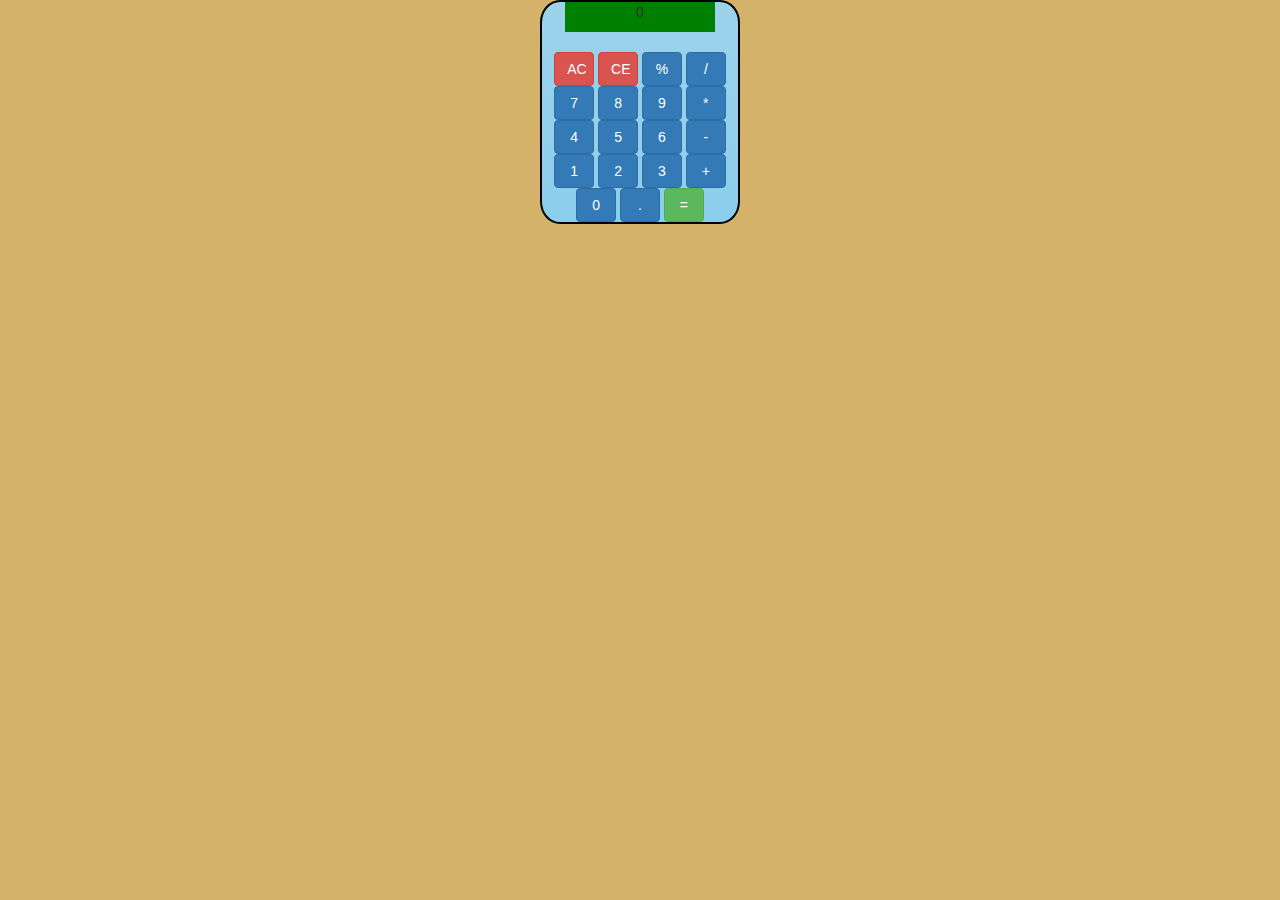
<file: free-code-camp-calculator/index.html>
<!DOCTYPE html>
<html >
  <head>
    <meta charset="UTF-8">
    <title>Free Code Camp Calculator </title>
    <meta name="viewport" content="width=device-width, initial-scale=1">

    
    
    <link rel='stylesheet prefetch' href='https://maxcdn.bootstrapcdn.com/bootstrap/3.3.5/css/bootstrap.min.css'>

        <link rel="stylesheet" href="css/style.css">

    
    
    
  </head>

  <body>

    <div class="wrapper">
  <div class="showText">
    
    <p id="text">0</p>
  </div>
  <div id="seperate"></div>
  <div class="rowOne">
    <button class="btn btn-danger"  value='ac'onclick="clearValue(numbers)"> AC</button>
    <button class="btn btn-danger" onclick="clearValue(numbers)">CE</button>
    <button class="btn btn-primary" onclick="percentage(numbers)">%</button>
    <button class="btn btn-primary" onclick="addingOperator('/',numbers)">/</button>
  </div>
  <div class="rowTwo">
    <button class="btn btn-primary"  onclick="addNumber(7,numbers)">7</button>
    <button class="btn btn-primary" onclick="addNumber(8,numbers)">8</button>
    <button class="btn btn-primary"  onclick="addNumber(9,numbers)">9</button>
    <button class="btn btn-primary" onclick="addingOperator('*',numbers)">*</button>
  </div>
  <div class="rowThree">
  <button class="btn btn-primary" onclick="addNumber(4,numbers)">4</button>
    <button class="btn btn-primary"  onclick="addNumber(5,numbers)">5</button>
    <button class="btn btn-primary" id='six' value='6' onclick="addNumber(6,numbers)">6</button>
    <button class="btn btn-primary" onclick="addingOperator('-',numbers)">-</button>
  </div>
  <div class="rowFour">
    <button class="btn btn-primary"  onclick="addNumber(1,numbers)">1</button>
    <button class="btn btn-primary" onclick="addNumber(2,numbers)">2</button>
    <button class="btn btn-primary" onclick="addNumber(3, numbers)">3</button>
    <button class="btn btn-primary" onclick="addingOperator('+',numbers)">+</button>
  </div>
  <div class="row">
    <button class="btn btn-primary" onclick="addNumber(0, numbers)">0</button>
    <button class="btn btn-primary" onclick="addingOperator('.',numbers)">.</button>
    <button class="btn btn-success" onclick="calculate(numbers)">=</button>
  
  </div>
    
</div>
    <script src='http://cdnjs.cloudflare.com/ajax/libs/jquery/2.1.3/jquery.min.js'></script>

        <script src="js/index.js"></script>

    
    
    
  </body>
</html>
</file>
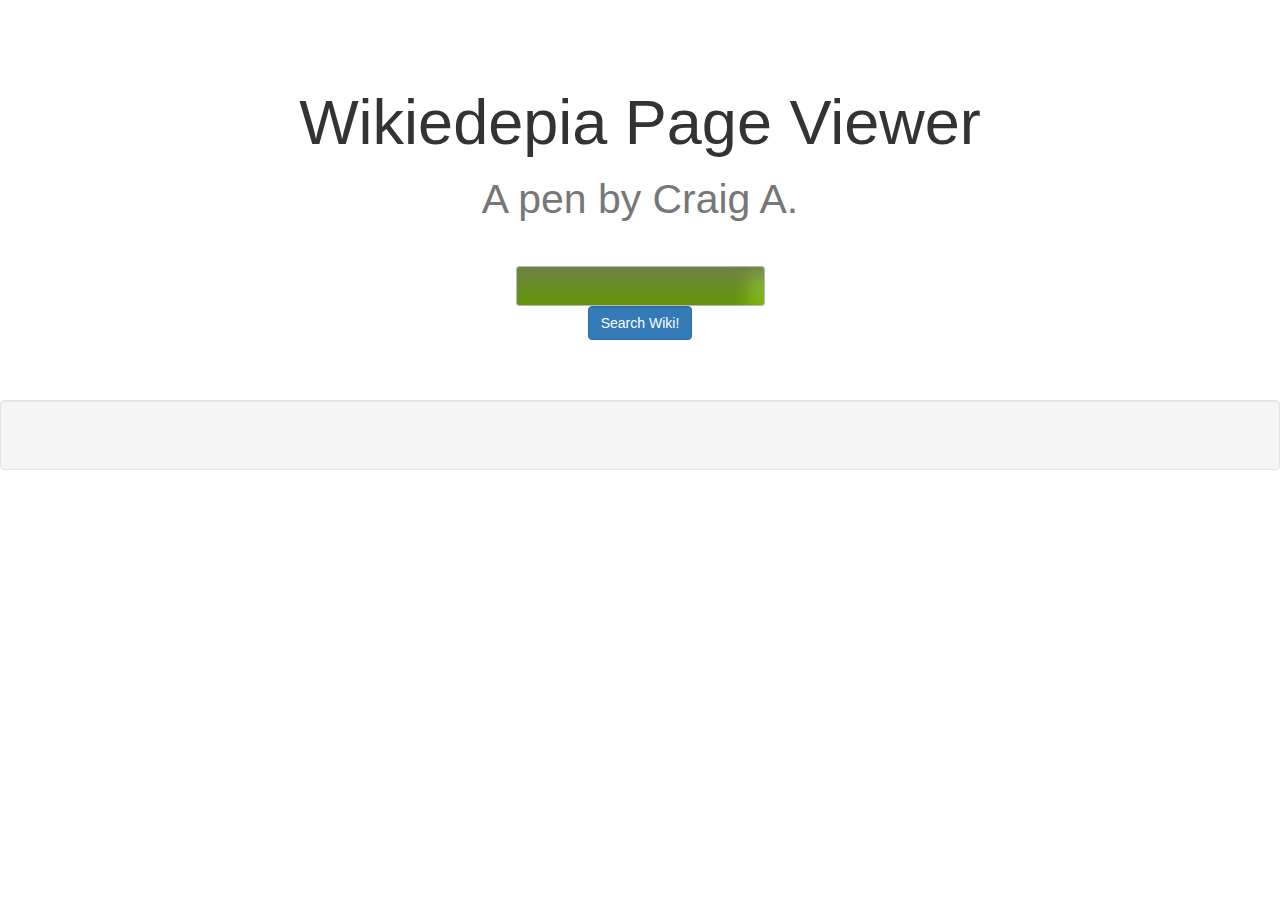
<file: wikepdia-viewer/index.html>
<!DOCTYPE html>
<html >
  <head>
    <meta charset="UTF-8">
    <title>Wikepdia viewer</title>
    
    
    
    <link rel='stylesheet prefetch' href='http://maxcdn.bootstrapcdn.com/bootstrap/3.3.5/css/bootstrap.min.css'>

        <link rel="stylesheet" href="css/style.css">

    
    
    
  </head>

  <body>

    <body>
  <div class="jumbotron">
    <div class="page-header img-responsive"><h1 class="text-center">Wikiedepia Page Viewer<br>
      <small>A pen by Craig A. </small></h1></div>
    <div class="text-center "><input class="inputText"></input><br>
    <button class="btn-primary btn" >Search Wiki!</button>
  </div>
  </div>
<div class="container-fluid">
  <div class="row">
    <div class="well"><h5 class="searchTitles"></h5><br>
      <h6 class="contentOfTitle"> </h6>
    </div>
  </div>
</div>
</body>
    <script src='http://cdnjs.cloudflare.com/ajax/libs/jquery/2.1.3/jquery.min.js'></script>

        <script src="js/index.js"></script>

    
    
    
  </body>
</html>
</file>
<file: free-code-camp-calculator/css/style.css>
body{
  background-color:#D4B26A;
}
.wrapper{
  text-align:center;
  width:200px;
  margin: auto;
  border: 2px solid black;
  background: linear-gradient(#9dd2ea, #8bceec);
  border-radius:10%;
}
.btn{
  margin:auto;
  line-height:20px;
  width:40px;
  
  
}
.showText{
 :1px;
}
#text{
  text-align:center;
  background-color:white;
  box-sizing:border-box;
  height:30px;
  width:150px;
  margin:auto;
  border:
 }
#seperate{
  height:20px;
}
#text{
  background-color:green;
}
</file>
<file: wikepdia-viewer/css/style.css>
.jumbotron{
 margin-bottom:0; background:url("https://static.pexels.com/photos/6550/nature-sky-sunset-man-large.jpeg") no-repeat center center;
  background-size:100% 100%;
  height:400px;
  width:100%;
}
.page-header{
  border-bottom:0px;
}
.inputText{
  display: inline-block;
  -webkit-box-sizing: content-box;
  -moz-box-sizing: content-box;
  box-sizing: content-box;
  padding: 10px 20px;
  border: 1px solid #b7b7b7;
  -webkit-border-radius: 3px;
  border-radius: 3px;
  font: normal 16px/normal "atomic-age", Helvetica, sans-serif;
  color: rgba(0,142,198,1);
  -o-text-overflow: clip;
  text-overflow: clip;
  background: -webkit-linear-gradient(-90deg, rgba(137,163,86,1) 0, rgba(124,188,10,1) 100%);
  background: -moz-linear-gradient(180deg, rgba(137,163,86,1) 0, rgba(124,188,10,1) 100%);
  background: linear-gradient(180deg, rgba(137,163,86,1) 0, rgba(124,188,10,1) 100%);
  background-position: 50% 50%;
  -webkit-background-origin: padding-box;
  background-origin: padding-box;
  -webkit-background-clip: border-box;
  background-clip: border-box;
  -webkit-background-size: auto auto;
  background-size: auto auto;
  -webkit-box-shadow: 231px 6px 15px 0 rgba(0,0,0,0.2) inset;
  box-shadow: 231px 6px 15px 0 rgba(0,0,0,0.2) inset;
  text-shadow: 1px 1px 0 rgba(255,255,255,0.66) ;
  -webkit-transition: all 200ms cubic-bezier(0.42, 0, 0.58, 1);
  -moz-transition: all 200ms cubic-bezier(0.42, 0, 0.58, 1);
  -o-transition: all 200ms cubic-bezier(0.42, 0, 0.58, 1);
  transition: all 200ms cubic-bezier(0.42, 0, 0.58, 1);
  color:white;
}
.contentOfTitle{
  margin:0;
  padding:0;
}
searchTitle{
  margin:0;
  padding:0;
}
</file>
